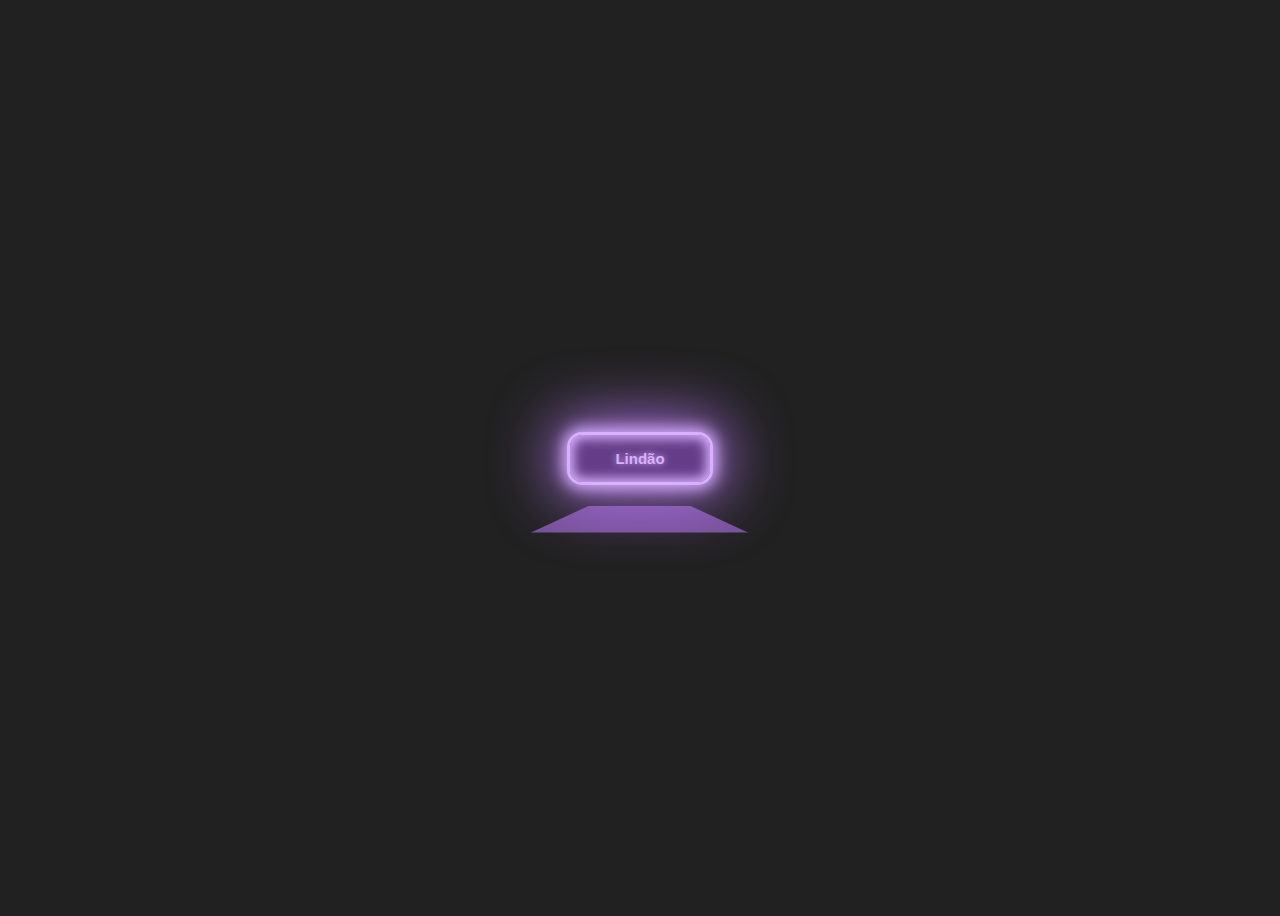
<file: index.html>
<!DOCTYPE html>
<html lang="pt-br">
<head>
    <meta charset="UTF-8">
    <meta name="viewport" content="width=device-width, initial-scale=1.0">
    <title>Botão Lindo</title>
    <link rel="stylesheet" href="style.css">
</head>
<body>
    <button type="button"> Lindão</button>
</body>
</html>
</file>
<file: style.css>
body{
    height: 100vh;
    display: flex;
    align-items: center;
    justify-content: center;
    background-color: #212121;
}
button{
    --glow-color: rgb(217, 176, 255);
    --glow-spread-color: rgba(191, 123, 255, 0.781);
    --enlaced-glow-color: rgb(231, 206, 255);
    --btn-color: rgb(100, 61, 136);
    border: 0.25em solid var(--glow-color);
    padding: 1em 3em;
    color: var(--glow-color);
    font-size: 15px;
    font-weight: bold;
    background-color: var(--btn-color);
    border-radius: 1em;
    outline: none;
    box-shadow: 0 0 1em .25em var(--glow-color), 
                0 0 4em 1em var(--glow-spread-color),
                inset 0 0 0.75em .25em var(--glow-color);
    text-shadow: 0 0 .5em var(--glow-color);
    position: relative;
    transition: all 0.3s;
}
button::after{
    pointer-events: none;
    content: " ";
    position: absolute;
    top: 120%;
    left: 0;
    height: 100%;
    width: 100%;
    background-color: var(--glow-spread-color); 
    fill: blur(2em);
    opacity: .7;
    transform: perspective(1.5em) rotateX(35deg) scale(1, .6);
}
button:hover{
    color: var(--btn-color);
    background-color: var(--glow-color);
    box-shadow: 0 0 1em .25em var(--glow-color),
                0 0 4em 2em var(--glow-spread-color),
                inset 0 0 .75em .25em var(--glow-color);
    cursor: pointer;
}
button:active{
    box-shadow: 0 0 0.6em .25em var(--glow-color),
                0 0 2.5em 2em var(--glow-spread-color),
                inset 0 0 .5em .25em var(--glow-color);
}
</file>
